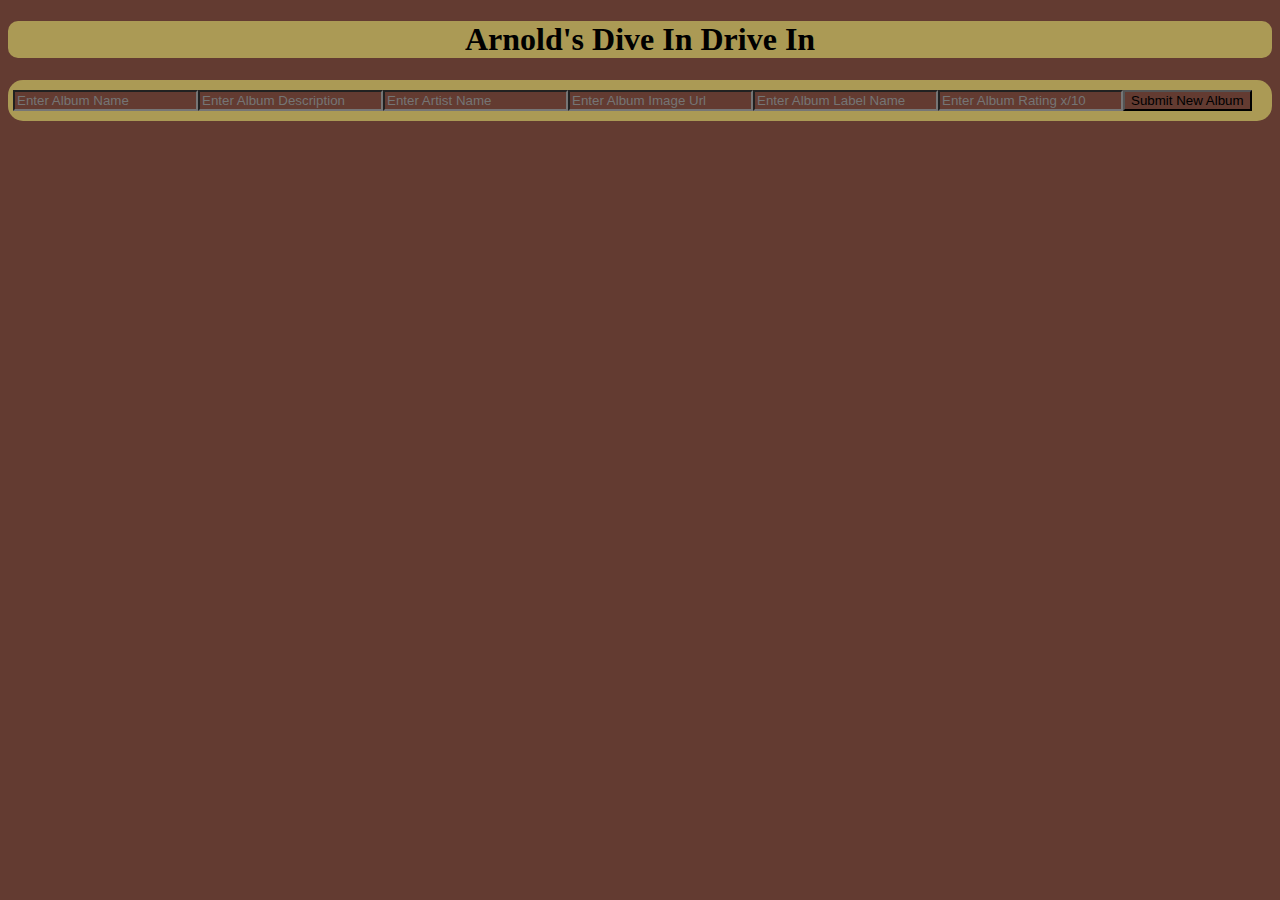
<file: frontend/index.html>
<!DOCTYPE html>
<html lang="en">
<head>
    <meta charset="UTF-8">
    <meta http-equiv="X-UA-Compatible" content="IE=edge">
    <meta name="viewport" content="width=device-width, initial-scale=1.0">
    <title>Document</title>
    <link rel="stylesheet" href="./css/style.css">
    <link rel="https://cdnjs.cloudflare.com/ajax/libs/font-awesome/4.7.0/css/font-awesome.min.css">
</head>
<body>
    <div class="anchor">
        <div class="container">

        </div>
    </div>
    <script src="./js/app.js" type="module"></script>
</body>
</html>
</file>
<file: frontend/css/style.css>
@import url('https://fonts.googleapis.com/css2?family=Poppins:ital,wght@0,200;0,400;0,500;0,600;1,300;1,500&display=swap');
* {
    background-color: #633b31;
}

.albums-info-container {
      display: grid;
      /* grid-template-columns: 4fr 4fr; */
      row-gap: 20px;
      column-gap: 20px;
      font-size: 15px;
      margin-left: 10px;
      align-items: center;
}

.tracklist {
    list-style-type: none;
    border-radius: 10px;
}

 .album-image {
     height: 250px;
     width: 250px;
     display: block;
     margin-left: auto;
     margin-right: auto;
 }

.jukebox-card-item {
    background-color: #AB9A55;
    padding: 10px;
    border-radius: 10px;
}

.artist-name {
    background-color: #FF6501;
    text-align: center;
    border-radius: 10px;
}

.album-title {
    background-color: #FE9900;
    text-align: center;
    border-radius: 10px;
 }

 .title {
     background-color: #676B30;
     justify-content:center;
     text-align: center;
     border-radius: 10px;
 }

 .single-album-info-container {
     /* display: grid;
     grid-template-columns: 4fr 4fr; */
     list-style-type: none;
     row-gap: 20px;
     column-gap: 20px;
 }

 .album-view-info-container {
     background-color: #AB9A55;
     padding-bottom: 10px;
     padding-left: 5px;
     padding-right: 5px;
     border-radius: 10px;
 }

 .singleAlbumView {
    margin: 0 1rem;
 }

 .ul-track-list {
     display: block;
    list-style-type: none;
    list-style: none;
    font-size: 1.5rem;
    margin: 0 auto;
    padding: 0;
 }

 .track-list {
    list-style: none;
    background-color: #AB9A55;
    text-align: center;
    border-radius: 10px;
    margin: 2rem;
    padding: .5rem .5rem;
 }

.list {
    background-color: #AB9A55;
    justify-content: center;
    align-items: center;
    text-align: center;
}

  .album-description {
      background-color: #AB9A55;
      text-align: center;
      font-size: medium;
      border-radius: 15px;
  }

  .main-header {
    background-color: #AB9A55;
    text-align: center;
    border-radius: 10px;
  }
  label {
    margin-left: 17px;
    color:#FF6501;
  }

  .back-button {
      align-items: center;
      background-color: #AB9A55;
      padding-top: 10px;
      padding-bottom: 10px;
      padding-left: 10px;
      padding-right: 10px;
      border-radius: 10px;
  }

  .song-div {
      background-color:  #AB9A55;
      padding-top: 10px;
      padding-bottom: 10px;
      padding-left: 5px;
      padding-right: 5px;
      border-radius: 15px;
      margin-bottom: 20px;
  }

  .album-div {
    background-color:  #AB9A55;
    padding-top: 10px;
    padding-bottom: 10px;
    padding-left: 5px;
    padding-right: 5px;
    border-radius: 15px;
  }

  .delete-button {
    background-color: #FE9900;
    padding-top: 10px;
    padding-bottom: 10px;
    padding-left: 5px;
    padding-right: 5px;
    border-radius: 15px;
  }

  .rating-button {
    background-color: #FE9900;
    align-items: center;
  }
</file>
